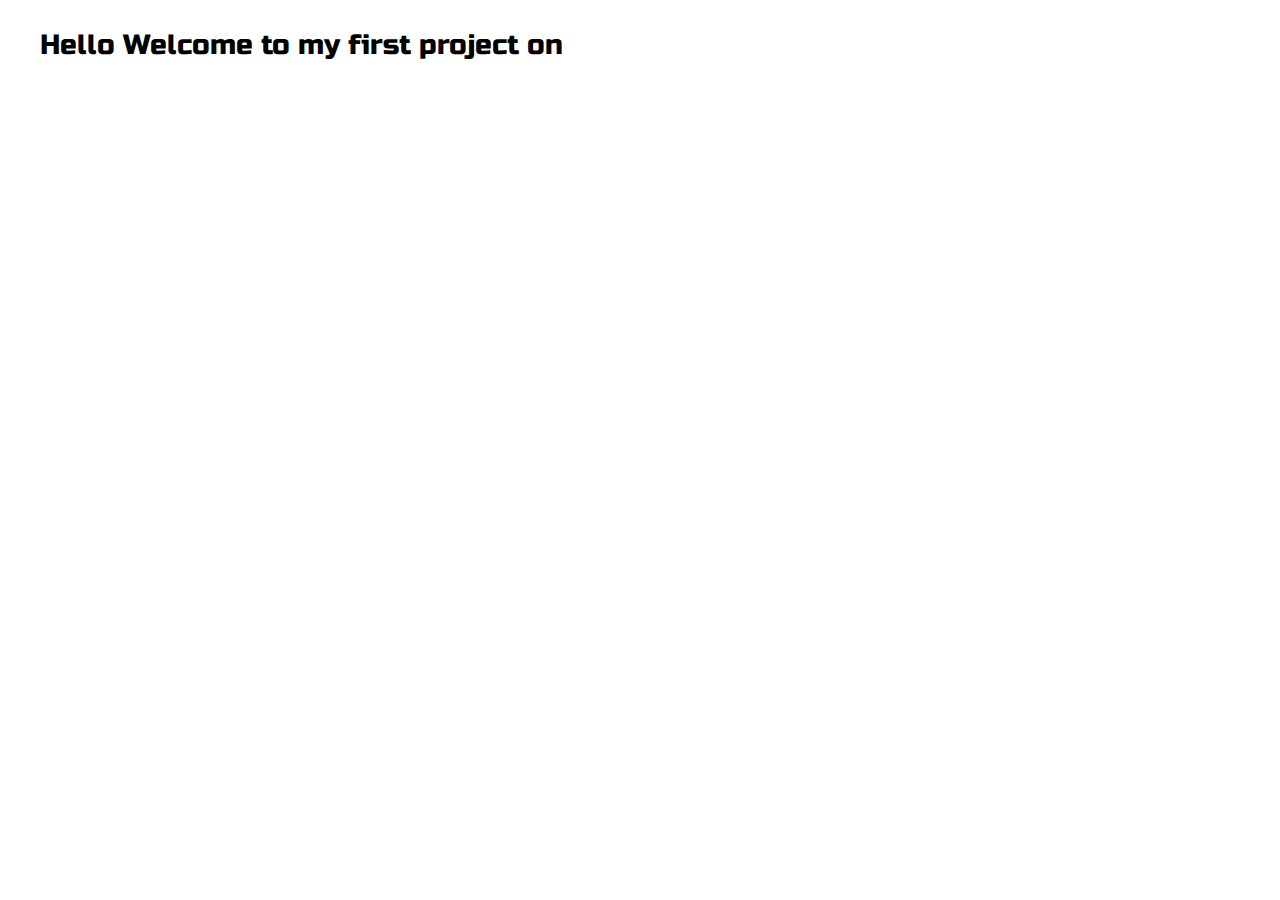
<file: NewProject template.html>
<!DOCTYPE html>
<html>
    <head>
        <title>
          Project 1
        </title>
        <meta name="viewport" content="width=device-width,initial-scale=1, maximum-scale=1, minimum-scale=1"/>
        <link href="https://fonts.googleapis.com/css2?family=Russo+One&display=swap" rel="stylesheet">
        <link href="https://fonts.googleapis.com/css2?family=Roboto+Mono:wght@500&family=Russo+One&display=swap" rel="stylesheet">
        <link rel="stylesheet" type="text/css" href="default.css">
    </head>
    <body>
        <div class="main-container">
            <h3>Hello Welcome to my first project on</h3>

        </div>

    </body>
</html>
</file>
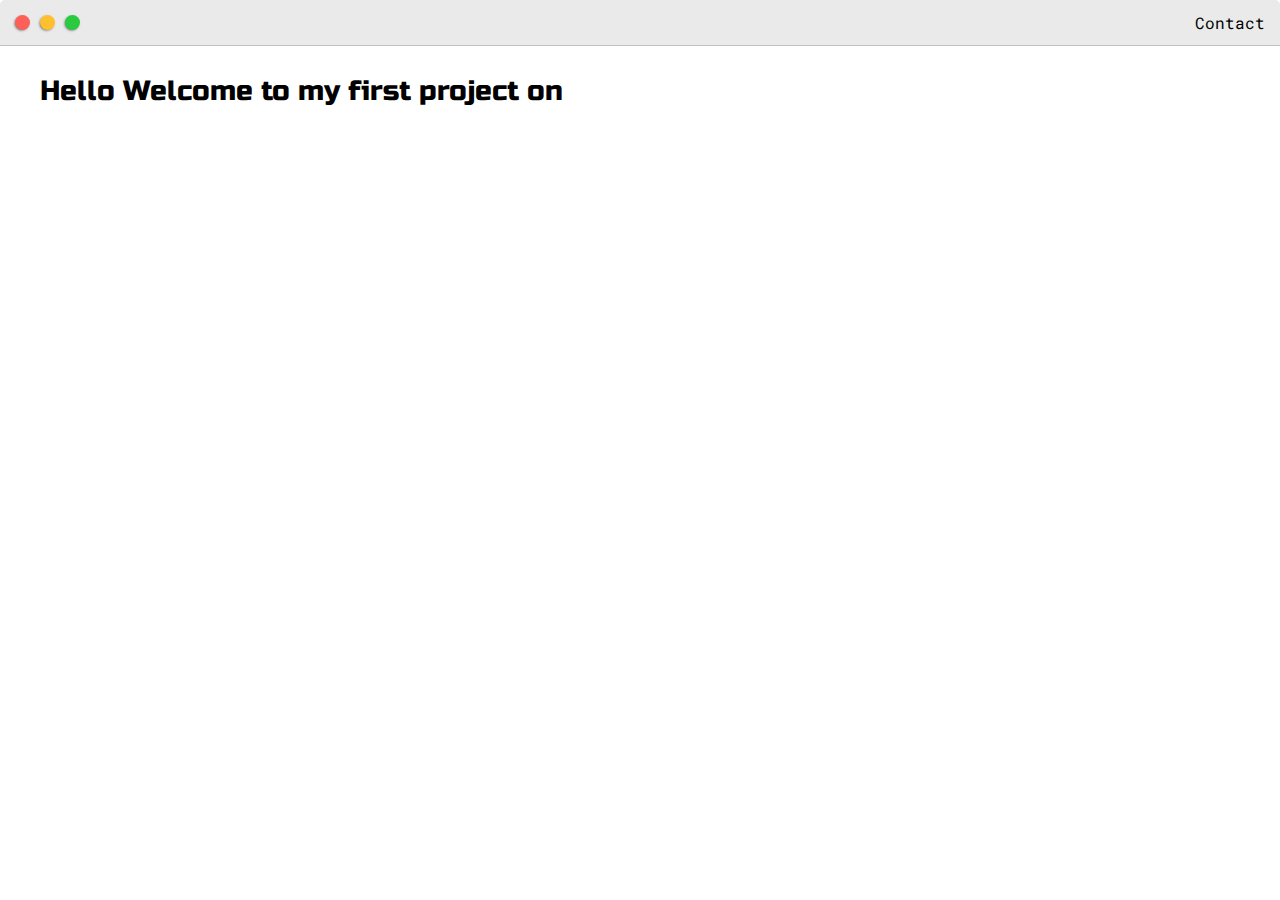
<file: Project1.html>
<!DOCTYPE html>
<html>
    <head>
        <title>
          Project 1
        </title>
        <meta name="viewport" content="width=device-width,initial-scale=1, maximum-scale=1, minimum-scale=1"/>
        <link href="https://fonts.googleapis.com/css2?family=Russo+One&display=swap" rel="stylesheet">
        <link href="https://fonts.googleapis.com/css2?family=Roboto+Mono:wght@500&family=Russo+One&display=swap" rel="stylesheet">
        <link rel="stylesheet" type="text/css" href="default.css">
    </head>
    <body>
        <div class="nav-wrapper">
            <div class="dots-wrapper">
                <div id="dot-1" class="browser-dot"></div>
                <div id="dot-2" class="browser-dot"></div>
                <div id="dot-3" class="browser-dot"></div>
            </div>
            <ul id="navigation">
                <li><a href="#">Contact</a></li>
                
            </ul>
            
        </div>
        <div class="main-container">
            <h3>Hello Welcome to my first project on</h3>

        </div>

    </body>
</html>
</file>
<file: default.css>
:root{
    --mainColor:#eaeaea;
    --secondaryColor:#fff;

    --borderColor:#c1c1c1;

    --mainText:black;
    --secondaryText:#4b5156;

    --themeDotBorder:#24292e;

    --previewBg:rgb(251, 249, 243, 0.8);
    --previewShadow:#f0ead6;
}
html,body {
    padding: 0;
    margin: 0;
}

body *{
    transition: 0.3s;
}

h1,h2,h3,h4,h5,h6,strong{
    color:var(--mainText);
    font-family: 'Russo One', sans-serif;
    font-weight: 500;
}

p, li, span, label, input, textarea{
    color:var(--mainText);
    font-family: 'Roboto Mono', monospace;
}

a{
    text-decoration: none;
    color:#17a2b8;
}

ul{
    list-style: none;
}

h1{font-size: 56px;}
h2{font-size: 36px;}
h3{font-size: 28px;}
h4{font-size: 24px;}
h5{font-size: 20px;}
h6{font-size: 16px;}

.s1{
    background-color:var(--mainColor);
    border-bottom:1px solid var(--borderColor);
    overflow:auto;
}

.s2{
    background-color:var(--secondaryColor);
    border-bottom:1px solid var(--borderColor);
    overflow: auto;
}

.main-container{
    width: 1200px;
    margin:0 auto;
}
.greeting-wrapper{
    display: grid;
    text-align: center;
    align-content: center;
   
    min-height: 10em;
}
.intro-wrapper{
    background-color: var(--secondaryColor);
    border:1px solid var(--borderColor);
    border-radius: 5px 5px 0 0;
    /* https://www.cssmatic.com/box-shadow*/
    -webkit-box-shadow: -1px 1px 3px -1px rgba(0,0,0,0.75);
    -moz-box-shadow: 1px 1px 3px -1px rgba(0,0,0,0.75);
    box-shadow: -1px 1px 3px -1px rgba(0,0,0,0.75);
    
    display: grid;
    grid-template-columns: 1fr 1fr;
    grid-template-rows: 3em 30em;
    grid-template-areas: 
        'nav-wrapper nav-wrapper'
        'left-column right-column'
    ;
}

.nav-wrapper{
    border-radius: 5px 5px 0 0;
    grid-area: nav-wrapper;
    border-bottom: 1px solid var(--borderColor);
    display: flex;
    /*https://css-tricks.com/snippets/css/a-guide-to-flexbox/*/
    justify-content: space-between;
    align-items: center;
    background-color: var(--mainColor);
    
}

#navigation a{
    color:var(--mainText);
}

#navigation{
    margin:0;
    padding: 10px;
}

#navigation li{
    display: inline-block;
    margin-right: 5px;
    margin-left:5px;
}

.dots-wrapper{
    display: flex;
    padding: 10px;
}
#dot-1{
    background-color: #fc6058;
}
#dot-2{
    background-color: #FEC02F;
}
#dot-3{
    background-color: #2ACA3E;
}
.browser-dot{
    background-color: black;
    height: 15px;
    width: 15px;
    border-radius: 50%;
    margin: 5px;
    -webkit-box-shadow: -1px 1px 3px -1px rgba(0,0,0,0.75);
    -moz-box-shadow: 1px 1px 3px -1px rgba(0,0,0,0.75);
    box-shadow: -1px 1px 3px -1px rgba(0,0,0,0.75);

}

.left-column{
    grid-area: left-column;
    padding-top:50px ;
    padding-bottom: 50px;
    
}
#profile_pic{
    display: block;
    margin:0 auto;
    height:200px;
    width: 200px;
    object-fit: cover;
    border:2px solid var(--borderColor);
}

#theme-options-wrapper{
    display: flex;
    justify-content: center;
}

.theme-dot{
    height: 30px;
    width:30px;
    border-radius: 50%;

    margin: 5px;
    border:2px solid var(--themeDotBorder);
    -webkit-box-shadow: -1px 1px 3px -1px rgba(0,0,0,0.75);
    -moz-box-shadow: 1px 1px 3px -1px rgba(0,0,0,0.75);
    box-shadow: -1px 1px 3px -1px rgba(0,0,0,0.75);
    cursor: pointer;
}

#light-mode{
    background-color:#fff ;
}
#blue-mode{
    background-color:#192734 ;
}
#green-mode{
    background-color:#78866b ;
}
#purple-mode{
    background-color:#7E4C74 ;
}
.theme-dot:hover{
    border-width: 5px;
}


#settings-text{
    font-size: 12px;
    font-style: italic;
    text-align: center;

}

.right-column{
    grid-area: right-column;
    display: grid;
    align-content: center ;

    padding-top:50px ;
    padding-bottom: 50px;
    
}

#preview-shadow{
    background-color: var(--previewShadow);
    width:300px;
    height: 180px;
    padding-left: 30px;
    padding-top: 30px;
}

#preview{
    width: 300px;
    border: 1.5px solid #17a2b8;
    background-color: var(--previewBg);
    padding: 15px;
    position: relative;
}

.corner{
    width:7px;
    height:7px;
    border-radius: 50%;
    border:1.5px solid #17a2b8;
    background-color: #fff;
    position: absolute;

}
#corner-tl{
    top:-5px;
    left: -5px;
}
#corner-tr{
    top:-5px;
    right:-5px;
}
#corner-bl{
    bottom: -5px;
    left: -5px;
}
#corner-br{
    bottom: -5px;
    right:-5px;
}

.about-wrapper{
    display: grid;
    grid-template-columns: repeat(auto-fit,minmax(320px, 1fr));
    padding-bottom: 50px;
    padding-top: 50px;
    gap: 100px;
}

#skills{
    display: flex;
    justify-content: space-evenly;
    background-color: var(--previewShadow);
} 

.social-links{
    display: grid;
    align-content: center;
    text-align: center;

}

#social_img{
    width: 100%;
}

.post-wrapper{
    display: grid;
    grid-template-columns: repeat(auto-fit,320px);
    gap:20px;
    justify-content: center;
    padding-bottom: 50px;

}

.post{
    border:1px solid var(--borderColor);
    -webkit-box-shadow: -1px 1px 3px -1px rgba(0,0,0,0.75);
    -moz-box-shadow: 1px 1px 3px -1px rgba(0,0,0,0.75);
    box-shadow: -1px 1px 3px -1px rgba(0,0,0,0.75);

}

.thumbnail{
    display: block;
    width:100%;
    height: 180px;
    object-fit: cover;
}

.post-preview{
    background-color: #fff;
    padding:14px;
}

.post-title{
    color:black;
    margin:0;

}

.post-intro{
    color:#4b5156;
    font-size: 16px;
}

@media screen and (max-width:1200px){
    .main-container{
        width: 95%;
    }
}

@media screen and (max-width:800px){
    .intro-wrapper{

        grid-template-columns: 1fr;
        grid-template-rows: 3em 30em;
        grid-template-areas: 
            'nav-wrapper'
            'left-column'
            'right-column'
        ;
    }
    .right-column{
        justify-content: center;
    }
}
</file>
